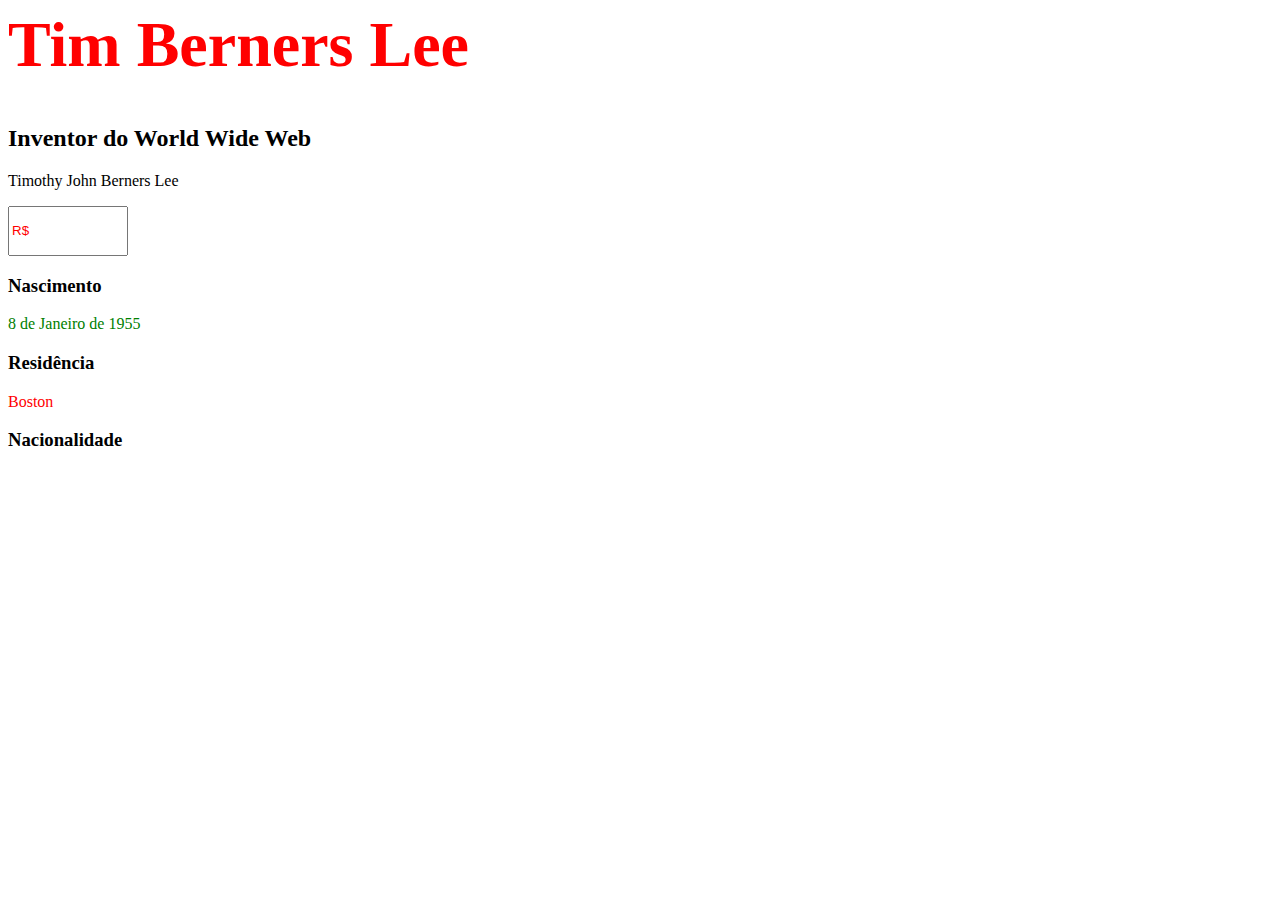
<file: index.html>
<html lang="pt-br"></html>
    <head>

        <meta charset="utf-8">
        <title>Hcodelab</title>
        <link rel="stylesheet" href="assets/css/style.css"/>
   
    </head>
    
    <body>
        <h1 class="titulo fonte">Tim Berners Lee </h1>
        <h2>Inventor do World Wide Web</h2>
        <p>Timothy John Berners Lee</p>
        <div>
            <input type="text" name="moeda" value="R$"/>
        </div>
        <h3>Nascimento</h3>
        <p id="Nascimento"> 8 de Janeiro de 1955</p>
        <h3>Residência</h3>
        <p class="titulo">Boston</p>
        <h3>Nacionalidade</h3>


    </body>
</html>
</file>
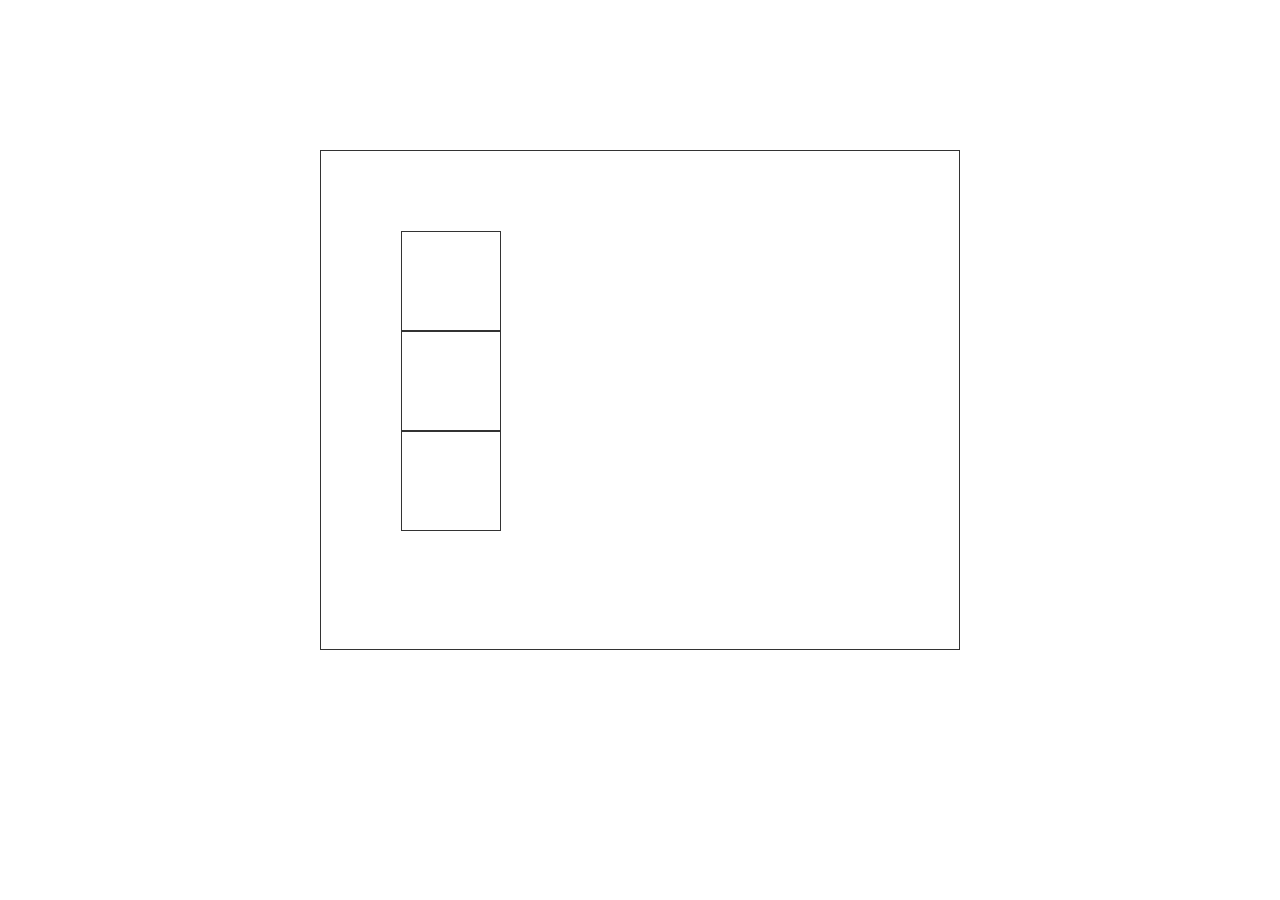
<file: boxmodel.html>
<html lang="pt-br">
    <head>
        <meta charset="utf-8">
        <title> Box Model</title>
        <link rel="stylesheet" href="assets/css/boxmodel.css">

    </head>
    <body>
        <div class="bloco">
            <div class="A"></div>
            <div class="B"></div>
            <div class="C"></div>
        </div>
</file>
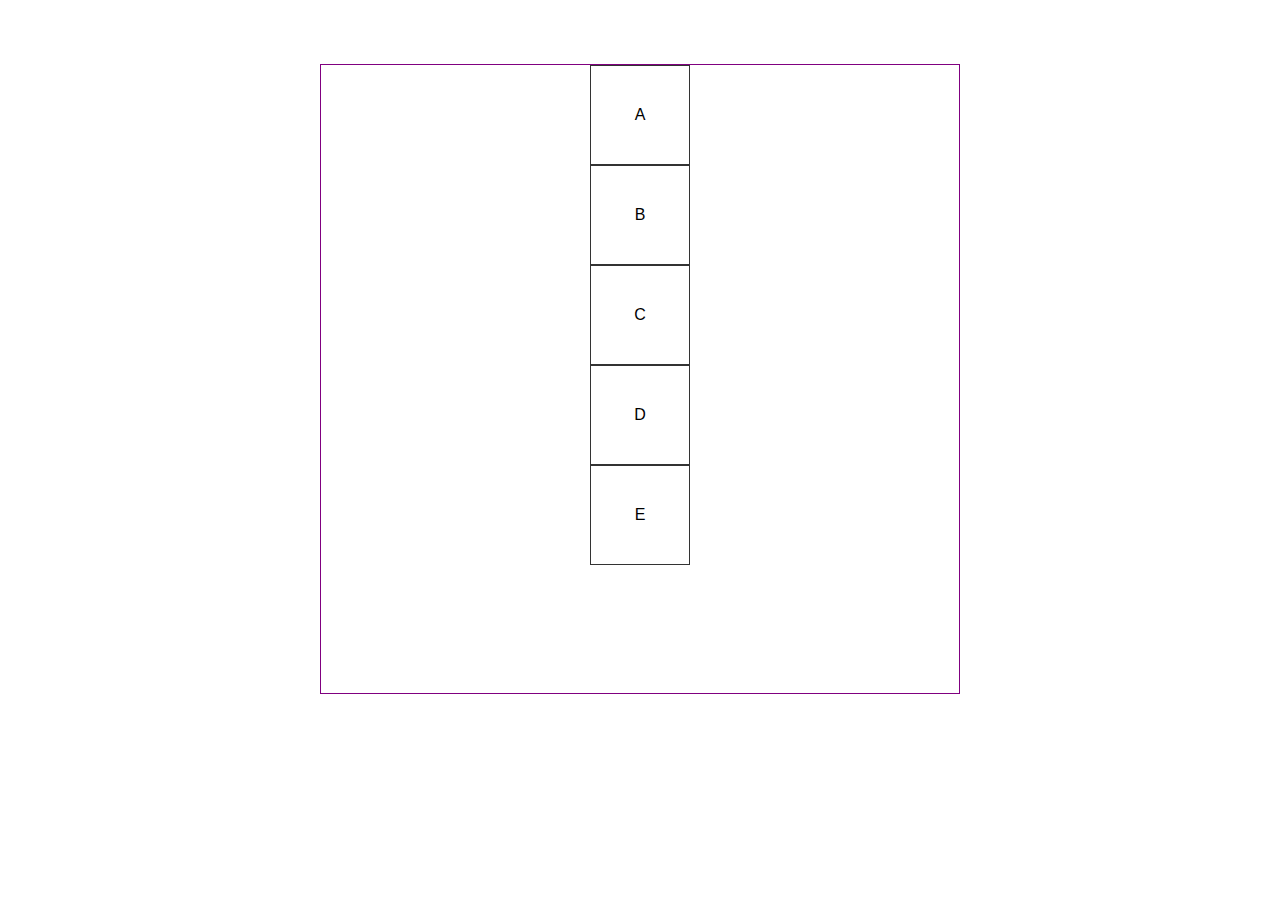
<file: flex.html>
<html lang="pt-br">
    <head>
    <meta charset="utf-8">
    <meta name="viewport" content="width=device-width, initial-scale=1.0">
    <meta name="author" content="Robson Almeida">
    <meta name="description" content="Entendendo o Flex Box">
    <meta name="keywords" content="flexible box layout, flexbox, css3, alinhamento, layout">
    <meta name="application-name" content="Site Hcodelab">
    <title>Flex-box</title>
    <link rel="stylesheet" href="assets/css/flex.css">

</head>

<body>
    <div class="container">
        <div class="item-1">A</div>
        <div class="item-2">B</div>
        <div class="item-3">C</div>
        <div class="item-4">D</div>
        <div class="item-5">E</div>


    </div>

</body>

</html>
</file>
<file: assets/css/style.css>
.titulo {
    color: red
}    
.fonte  {
    font-size: 4em;    
}    
#nascimento {
    color: green;

}
input[type$="ext"] {
    width: 120px;
    height: 50px;
    transition-duration:1s ;
    color: red;
    
}
input [type="text"]:focus {
    color: green;
    font-size: 2em;

}
</file>
<file: assets/css/boxmodel.css>
@import 'reset.css';

.bloco {
    width: 50%;
    height: 500px;
    border: solid   0.5px #333;
    margin: 150px auto;
    padding: 80px;

}
.bloco > div {
    border: inherit;
    width: 100px;
    height: 100px;  
}
</file>
<file: assets/css/flex.css>
@import 'reset.css';

.container {
    width: 50%;
    height: 70vh;
    border: solid 0.5px purple;
    flex-direction: column;
    align-items: center;
    justify-content: flex-start;
    display: flex;
    margin: 5% auto;pro


}
.container >div {
    width: 100px;
    height: 100px;
    border: solid 0.5px #333;
    display: flex;
    align-items: center;
    justify-content: center;
   


}
</file>
